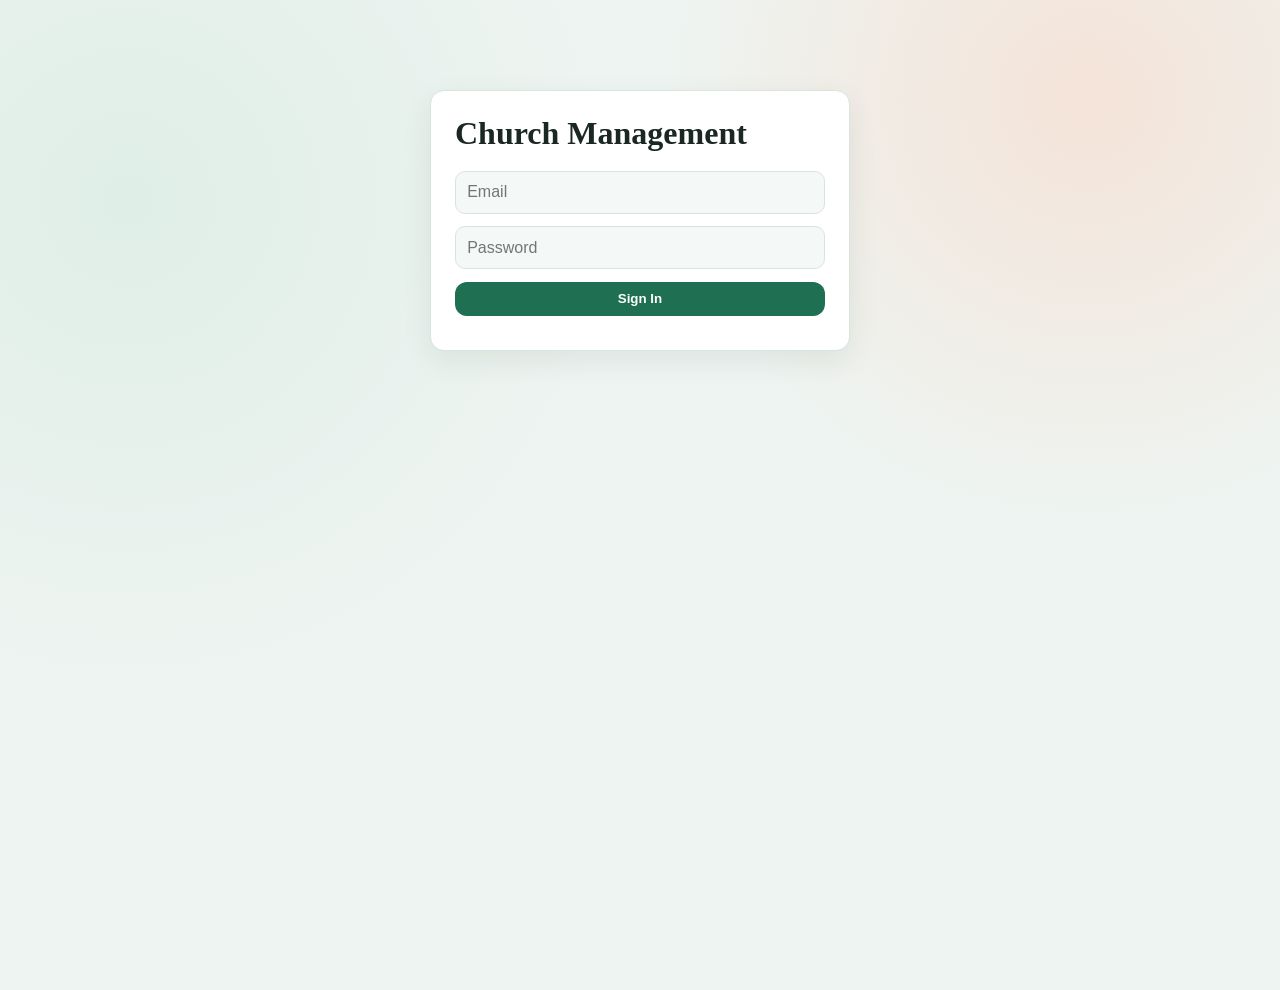
<file: index.html>
﻿<!DOCTYPE html>
<html lang="en">
<head>
  <meta charset="UTF-8" />
  <meta name="viewport" content="width=device-width, initial-scale=1.0" />
  <title>Church Management System</title>
  <link rel="preconnect" href="https://fonts.googleapis.com" />
  <link rel="preconnect" href="https://fonts.gstatic.com" crossorigin />
  <link href="https://fonts.googleapis.com/css2?family=Manrope:wght@400;500;600;700;800&family=DM+Serif+Display:ital@0;1&display=swap" rel="stylesheet" />
  <link rel="stylesheet" href="style.css" />
</head>
<body>
  <a class="skip-link" href="#mainContent">Skip to main content</a>
  <div class="app-shell">
    <aside class="sidebar" id="sidebar">
      <div class="brand">
        <div class="brand-mark">C</div>
        <div>
          <p class="brand-title">ChurchFlow</p>
          <p class="brand-subtitle">Management System</p>
        </div>
      </div>

      <nav class="menu" aria-label="Main navigation">
        <button class="menu-item active" data-view="dashboard">Dashboard</button>
        <button class="menu-item" data-view="members">Members</button>
        <button class="menu-item" data-view="attendance">Attendance</button>
        <button class="menu-item" data-view="events">Events</button>
        <button class="menu-item" data-view="donations">Donations</button>
        <button class="menu-item" data-view="volunteers">Volunteers</button>
        <button class="menu-item" data-view="communication">Communication</button>
        <button class="menu-item" data-view="reports">Reports</button>
        <button class="menu-item" data-view="settings">Settings</button>
      </nav>

      <div class="sidebar-foot">
        <p>Grace Church</p>
        <small>FY 2026 Planning Mode</small>
      </div>
    </aside>

    <main class="main-area" id="mainContent" tabindex="-1">
      <header class="topbar">
        <div class="topbar-left">
          <button class="icon-btn" id="menuToggle" aria-label="Toggle navigation">Menu</button>
          <div>
            <h1 id="viewTitle" tabindex="-1">Dashboard</h1>
            <p id="viewSubtitle">Overview of church health and ministry activity</p>
          </div>
        </div>

        <div class="topbar-right">
          <span class="badge" id="dataSourceBadge">Data: Mock</span>
          <label class="search-wrap">
            <span>Search</span>
            <input type="search" id="globalSearch" placeholder="Find member, event, or note..." />
          </label>
          <button class="primary-btn" id="addRecordBtn">+ Add Record</button>
        </div>
      </header>

      <section class="content-view active" data-view="dashboard">
        <div class="panel-head dashboard-toolbar">
          <p class="muted-note" id="dashboardStatus" role="status" aria-live="polite"></p>
          <button type="button" class="icon-btn" id="dashboardRefreshBtn">Refresh Dashboard</button>
        </div>
        <p class="muted-note dashboard-panel-status" id="kpiGridStatus" role="status" aria-live="polite" hidden></p>
        <button type="button" class="icon-btn dashboard-retry" data-dashboard-retry="kpis" hidden>Retry</button>
        <div class="kpi-grid" id="kpiGrid"></div>

        <div class="two-col">
          <article class="panel">
            <div class="panel-head">
              <h2>Weekly Attendance Trend</h2>
              <span class="badge" id="attendanceRangeLabel">Last 12 Weeks</span>
            </div>
            <p class="muted-note dashboard-panel-status" id="attendanceSparklineStatus" role="status" aria-live="polite" hidden></p>
            <button type="button" class="icon-btn dashboard-retry" data-dashboard-retry="attendanceTrend" hidden>Retry</button>
            <div class="sparkline" id="attendanceSparkline" role="img" aria-label="Attendance trend chart"></div>
          </article>

          <article class="panel">
            <div class="panel-head">
              <h2>Upcoming Events</h2>
              <span class="badge">Upcoming</span>
            </div>
            <p class="muted-note dashboard-panel-status" id="upcomingEventsStatus" role="status" aria-live="polite" hidden></p>
            <button type="button" class="icon-btn dashboard-retry" data-dashboard-retry="upcomingEvents" hidden>Retry</button>
            <ul class="list" id="upcomingEvents"></ul>
          </article>
        </div>

        <article class="panel">
          <div class="panel-head">
            <h2>Prayer & Care Alerts</h2>
            <span class="badge warning">Needs Follow-up</span>
          </div>
          <p class="muted-note dashboard-panel-status" id="careAlertsStatus" role="status" aria-live="polite" hidden></p>
          <button type="button" class="icon-btn dashboard-retry" data-dashboard-retry="careAlerts" hidden>Retry</button>
          <div class="cards" id="careAlerts"></div>
        </article>
        <div class="two-col">
          <article class="panel">
            <div class="panel-head">
              <h2>Recent Donations</h2>
              <span class="badge">Latest 5 records</span>
            </div>
            <p class="muted-note dashboard-panel-status" id="recentDonationsStatus" role="status" aria-live="polite" hidden></p>
            <button type="button" class="icon-btn dashboard-retry" data-dashboard-retry="donations" hidden>Retry</button>
            <ul class="list" id="recentDonations"></ul>
          </article>
          <article class="panel">
            <div class="panel-head">
              <h2>Volunteer Requests</h2>
              <span class="badge">Requests &amp; Updates</span>
            </div>
            <p class="muted-note dashboard-panel-status" id="dashboardVolunteersStatus" role="status" aria-live="polite" hidden></p>
            <button type="button" class="icon-btn dashboard-retry" data-dashboard-retry="volunteers" hidden>Retry</button>
            <ul class="list" id="dashboardVolunteers"></ul>
          </article>
        </div>
      </section>

      <section class="content-view" data-view="members">
        <article class="panel">
          <div class="panel-head">
            <h2>Member Directory</h2>
            <span class="badge">Live Filter</span>
          </div>
          <form class="crud-form" id="memberForm">
            <input type="hidden" id="memberId" />
            <input type="text" id="memberName" autocomplete="name" placeholder="Full name" required maxlength="255" />
            <input
    type="email"
    id="memberEmail" autocomplete="email"
    placeholder="Email"
    required maxlength="255" />
            <select id="memberStatus" aria-label="Member status" required>
              <option value="active">Active</option>
              <option value="new">New</option>
              <option value="inactive">Inactive</option>
            </select>
            <input type="text" id="memberMinistry" placeholder="Ministry" required maxlength="255" />
            <input type="text" id="memberGroup" placeholder="Small group" required maxlength="255" />
            <input type="text" id="memberLastAttended" placeholder="Last attended (e.g., Feb 9)" required maxlength="255" />
            <button type="submit" class="primary-btn" id="memberSubmitBtn">Save Member</button>
            <button type="button" class="icon-btn" id="memberCancelBtn">Cancel</button>
          </form>
          <div class="toolbar">
            <input type="text" id="memberSearch" aria-label="Search members" placeholder="Search by name, ministry, status" maxlength="255" />
            <select id="memberStatusFilter" aria-label="Filter members by status">
              <option value="all">All Statuses</option>
              <option value="active">Active</option>
              <option value="new">New</option>
              <option value="inactive">Inactive</option>
            </select>
          </div>
          <p class="result-count" id="memberResultCount" role="status" aria-live="polite"></p>
          <p class="table-scroll-hint">Scroll horizontally to see all columns.</p>
          <div class="table-wrap" tabindex="0" role="region" aria-label="Member directory table">
            <table id="memberTable">
              <caption class="sr-only">Member directory</caption>
              <thead>
                <tr>
                  <th scope="col">Name</th>
                  <th scope="col">Status</th>
                  <th scope="col">Ministry</th>
                  <th scope="col">Small Group</th>
                  <th scope="col">Last Attended</th>
                  <th scope="col">Actions</th>
                </tr>
              </thead>
              <tbody id="memberTableBody"></tbody>
            </table>
          </div>
        </article>
      </section>

      <section class="content-view" data-view="attendance">
        <article class="panel">
          <div class="panel-head">
            <h2>Attendance Check-In</h2>
            <span class="badge">Service-Based</span>
          </div>
          <div class="cards" id="attendanceCards"></div>
        </article>
      </section>

      <section class="content-view" data-view="events">
        <article class="panel">
          <div class="panel-head">
            <h2>Event Management</h2>
            <span class="badge">Calendar + Capacity</span>
          </div>
          <form class="crud-form" id="eventForm">
            <input type="hidden" id="eventId" />
            <input type="text" id="eventName" placeholder="Event name" required maxlength="255" />
            <input type="text" id="eventOwner" placeholder="Owner ministry" required maxlength="255" />
            <input type="number" id="eventProgress" placeholder="Progress %" min="0" max="100" required />
            <input type="text" id="eventDate" placeholder="Date label (e.g., Mar 10)" required maxlength="255" />
            <input type="number" id="eventSeatsTaken" placeholder="Seats taken" min="0" required />
            <input type="number" id="eventSeatsTotal" placeholder="Seats total" min="0" required />
            <label class="checkline">
              <input type="checkbox" id="eventUpcoming" />
              Upcoming
            </label>
            <button type="submit" class="primary-btn" id="eventSubmitBtn">Save Event</button>
            <button type="button" class="icon-btn" id="eventCancelBtn">Cancel</button>
          </form>
          <p class="muted-note" id="eventStatus" role="status" aria-live="polite"></p>
          <button type="button" class="icon-btn" id="eventRefreshBtn">Refresh Events</button>
          <div class="cards" id="eventCards" aria-busy="false"></div>
        </article>
      </section>

      <section class="content-view" data-view="donations">
        <article class="panel">
          <div class="panel-head">
            <h2>Giving Overview</h2>
            <span class="badge success">Year to Date</span>
          </div>
          <form class="crud-form" id="donationForm">
            <input type="hidden" id="donationId" />
            <input type="text" id="donationDonor" placeholder="Donor name" required maxlength="255" />
            <input type="text" id="donationFund" placeholder="Fund name" required maxlength="255" />
            <input type="number" id="donationAmount" placeholder="Amount (R)" min="0.01" step="0.01" required />
            <input type="text" id="donationDate" placeholder="Date label (e.g., Feb 9)" required maxlength="255" />
            <button type="submit" class="primary-btn" id="donationSubmitBtn">Save Donation</button>
            <button type="button" class="icon-btn" id="donationCancelBtn">Cancel</button>
          </form>
          <div class="toolbar">
            <input type="search" id="donationSearch" aria-label="Search donations" placeholder="Search by donor, fund, or date" />
          </div>
          <p class="result-count" id="donationResultCount" role="status" aria-live="polite"></p>
          <div class="split-grid">
            <div id="fundProgress"></div>
            <div class="donation-table-section">
              <p class="table-scroll-hint">Scroll horizontally to see all columns.</p>
              <div class="table-wrap compact" tabindex="0" role="region" aria-label="Donation records table">
                <table id="donationTable">
                  <caption class="sr-only">Donation records</caption>
                  <thead>
                    <tr>
                      <th scope="col">Donor</th>
                      <th scope="col">Fund</th>
                      <th scope="col">Amount</th>
                      <th scope="col">Date</th>
                      <th scope="col">Actions</th>
                    </tr>
                  </thead>
                  <tbody id="donationTableBody"></tbody>
                </table>
              </div>
            </div>
          </div>
        </article>
      </section>

      <section class="content-view" data-view="volunteers">
        <article class="panel">
          <div class="panel-head">
            <h2>Volunteer Scheduling</h2>
            <span class="badge">Rota Health</span>
          </div>
          <form class="crud-form" id="volunteerForm">
            <input type="hidden" id="volunteerId" />
            <input type="text" id="volunteerMessage" placeholder="Volunteer update message" required maxlength="255" />
            <button type="submit" class="primary-btn" id="volunteerSubmitBtn">Save Volunteer Update</button>
            <button type="button" class="icon-btn" id="volunteerCancelBtn">Cancel</button>
          </form>
          <ul class="list" id="volunteerList"></ul>
        </article>
      </section>

      <section class="content-view" data-view="communication">
        <article class="panel">
          <div class="panel-head">
            <h2>Communication Center</h2>
            <span class="badge">Email + SMS</span>
          </div>
          <form class="crud-form" id="communicationForm">
            <input type="hidden" id="communicationId" />
            <input type="text" id="communicationChannel" placeholder="Channel name" required maxlength="255" />
            <input type="text" id="communicationAudience" placeholder="Audience" required maxlength="255" />
            <input type="text" id="communicationStatus" placeholder="Status" required maxlength="255" />
            <button type="submit" class="primary-btn" id="communicationSubmitBtn">Save Communication</button>
            <button type="button" class="icon-btn" id="communicationCancelBtn">Cancel</button>
          </form>
          <div class="cards" id="communicationCards"></div>
        </article>
      </section>

      <section class="content-view" data-view="reports">
        <article class="panel">
          <div class="panel-head">
            <h2>Reports Snapshot</h2>
            <span class="badge">Board Ready</span>
          </div>
          <div class="cards" id="reportCards"></div>
        </article>
      </section>

      <section class="content-view" data-view="settings">
        <article class="panel">
          <div class="panel-head">
            <h2>System Settings</h2>
            <span class="badge">Configuration</span>
          </div>
          <form class="settings-grid">
            <label>
              Church Name
              <input type="text" value="Grace Church" maxlength="255" />
            </label>
            <label>
              Main Contact Email
              <input type="email" value="office@gracechurch.org" maxlength="255" />
            </label>
            <label>
              Default Service Day
              <select>
                <option>Sunday</option>
                <option>Saturday</option>
                <option>Friday</option>
              </select>
            </label>
            <label>
              Time Zone
              <select>
                <option>Africa/Johannesburg</option>
                <option>Africa/Cape Town</option>
                <option>Africa/Pretoria</option>
              </select>
            </label>
            <label class="api-field">
              API Base URL
              <input type="url" id="apiBaseUrl" placeholder="https://church-management-system-1-65xs.onrender.com/api"/>
            </label>
            <div class="settings-actions">
              <button type="button" class="primary-btn" id="saveSettingsBtn">Save Settings</button>
              <button type="button" class="icon-btn" id="syncNowBtn">Sync Now</button>
            </div>
          </form>
          <p class="muted-note" id="apiStatusText" role="status" aria-live="polite">API not connected yet. Mock data is active.</p>
        </article>
      </section>
    </main>
  </div>

  <script type="module" src="js/app.js"></script>
<div id="toastRegion" class="toast-region" aria-live="polite" aria-relevant="additions" aria-label="Notifications"></div>
</body>
</html>
</file>
<file: style.css>
﻿:root {
  --bg: #eef4f1;
  --surface: #ffffff;
  --surface-soft: #f4f8f6;
  --ink: #1b2723;
  --muted: #5d6d67;
  --brand: #1f6f52;
  --brand-soft: #daf0e6;
  --accent: #ba5d2a;
  --ok: #1f8b4c;
  --warn: #c18a05;
  --line: #d8e4de;
  --radius: 14px;
  --shadow: 0 10px 30px rgba(21, 45, 36, 0.08);
}

* {
  box-sizing: border-box;
}

body {
  margin: 0;
  font-family: "Manrope", sans-serif;
  color: var(--ink);
  background:
    radial-gradient(circle at 10% 20%, #dfeee7 0%, transparent 35%),
    radial-gradient(circle at 85% 10%, #f4e3d8 0%, transparent 30%),
    var(--bg);
}

h1,
h2,
p {
  margin: 0;
}

.app-shell {
  min-height: 100vh;
  display: grid;
  grid-template-columns: 280px 1fr;
}

.sidebar {
  background: linear-gradient(160deg, #10352a 0%, #1f6f52 100%);
  color: #ecf7f2;
  padding: 1.25rem;
  display: flex;
  flex-direction: column;
  gap: 1rem;
  border-right: 1px solid rgba(255, 255, 255, 0.2);
}

.brand {
  display: flex;
  align-items: center;
  gap: 0.8rem;
  padding: 0.4rem;
}

.brand-mark {
  height: 44px;
  width: 44px;
  border-radius: 12px;
  background: rgba(255, 255, 255, 0.16);
  display: grid;
  place-items: center;
  font-weight: 800;
}

.brand-title {
  font-family: "DM Serif Display", serif;
  font-size: 1.15rem;
}

.brand-subtitle {
  font-size: 0.78rem;
  opacity: 0.86;
}

.menu {
  display: grid;
  gap: 0.45rem;
}

.menu-item {
  border: 0;
  border-radius: 12px;
  background: transparent;
  color: #e5f3ed;
  text-align: left;
  padding: 0.72rem 0.85rem;
  font-weight: 600;
  cursor: pointer;
}

.menu-item:hover,
.menu-item.active {
  background: rgba(255, 255, 255, 0.14);
}

.sidebar-foot {
  margin-top: auto;
  font-size: 0.85rem;
  opacity: 0.9;
}

.main-area {
  padding: 1.2rem;
}

.topbar {
  display: flex;
  justify-content: space-between;
  gap: 1rem;
  align-items: center;
  margin-bottom: 1rem;
}

.topbar-left {
  display: flex;
  gap: 0.8rem;
  align-items: center;
}

#viewTitle {
  font-size: 1.6rem;
  font-family: "DM Serif Display", serif;
}

#viewSubtitle {
  color: var(--muted);
  font-size: 0.9rem;
}

.topbar-right {
  display: flex;
  gap: 0.7rem;
  align-items: center;
}

.icon-btn,
.primary-btn {
  border: 0;
  border-radius: 12px;
  padding: 0.62rem 0.85rem;
  font-weight: 700;
  cursor: pointer;
}

.icon-btn {
  background: var(--surface-soft);
}

.primary-btn {
  background: var(--brand);
  color: #fff;
}

.search-wrap {
  background: var(--surface);
  border: 1px solid var(--line);
  border-radius: 12px;
  padding: 0.3rem 0.6rem;
  display: flex;
  align-items: center;
  gap: 0.45rem;
  color: var(--muted);
}

.search-wrap input,
.toolbar input,
.toolbar select,
.settings-grid input,
.settings-grid select {
  border: 0;
  outline: none;
  background: transparent;
  font: inherit;
  color: inherit;
}

.content-view {
  display: none;
  animation: fade 0.24s ease;
}

.content-view.active {
  display: block;
}

@keyframes fade {
  from {
    opacity: 0;
    transform: translateY(5px);
  }
  to {
    opacity: 1;
    transform: translateY(0);
  }
}

.kpi-grid {
  display: grid;
  grid-template-columns: repeat(4, minmax(170px, 1fr));
  gap: 0.8rem;
  margin-bottom: 0.8rem;
}

.kpi {
  background: var(--surface);
  border: 1px solid var(--line);
  border-radius: var(--radius);
  box-shadow: var(--shadow);
  padding: 0.85rem;
}

.kpi p {
  color: var(--muted);
  font-size: 0.85rem;
}

.kpi h3 {
  margin-top: 0.35rem;
  font-size: 1.45rem;
}

.two-col {
  display: grid;
  grid-template-columns: 2fr 1fr;
  gap: 0.8rem;
}

.panel {
  background: var(--surface);
  border: 1px solid var(--line);
  border-radius: var(--radius);
  box-shadow: var(--shadow);
  padding: 1rem;
  margin-top: 0.8rem;
}

.panel-head {
  display: flex;
  justify-content: space-between;
  align-items: center;
  margin-bottom: 0.75rem;
}

.panel-head h2 {
  font-size: 1.02rem;
}

.badge {
  font-size: 0.72rem;
  background: var(--surface-soft);
  border: 1px solid var(--line);
  color: var(--muted);
  border-radius: 999px;
  padding: 0.25rem 0.55rem;
  font-weight: 700;
}

.badge.warning {
  color: #8c5c00;
  background: #fff6de;
  border-color: #ffe1a0;
}

.badge.success {
  color: #0e6c39;
  background: #dbf4e5;
  border-color: #9ad8b4;
}

#dataSourceBadge[data-source="api"] {
  color: #0e6c39;
  background: #dbf4e5;
  border-color: #9ad8b4;
}

#dataSourceBadge[data-source="mixed"] {
  color: #8c5c00;
  background: #fff6de;
  border-color: #ffe1a0;
}

.sparkline {
  display: grid;
  grid-template-columns: repeat(12, 1fr);
  align-items: end;
  gap: 0.25rem;
  height: 170px;
}

.sparkline div {
  border-radius: 7px 7px 0 0;
  background: linear-gradient(180deg, #2f9b73, #1f6f52);
}

.list {
  list-style: none;
  padding: 0;
  margin: 0;
  display: grid;
  gap: 0.55rem;
}

.list li,
.cards article {
  border: 1px solid var(--line);
  border-radius: 12px;
  background: var(--surface-soft);
  padding: 0.72rem;
}

.cards {
  display: grid;
  grid-template-columns: repeat(auto-fit, minmax(210px, 1fr));
  gap: 0.65rem;
}

.toolbar {
  display: flex;
  gap: 0.55rem;
  margin-bottom: 0.75rem;
}

.crud-form {
  display: grid;
  grid-template-columns: repeat(4, minmax(140px, 1fr));
  gap: 0.45rem;
  margin-bottom: 0.75rem;
}

.crud-form input,
.crud-form select {
  border: 1px solid var(--line);
  border-radius: 10px;
  background: var(--surface-soft);
  padding: 0.5rem 0.6rem;
  font: inherit;
}

.crud-form .primary-btn,
.crud-form .icon-btn {
  align-self: stretch;
}

.checkline {
  display: flex;
  align-items: center;
  gap: 0.35rem;
  font-size: 0.88rem;
}

.action-btn {
  border: 1px solid var(--line);
  background: #fff;
  border-radius: 8px;
  padding: 0.3rem 0.45rem;
  font-size: 0.76rem;
  font-weight: 700;
  cursor: pointer;
}

.action-btn.delete {
  color: #9a2f2f;
  border-color: #e7b7b7;
  background: #fff5f5;
}

.toolbar input,
.toolbar select {
  border: 1px solid var(--line);
  border-radius: 10px;
  background: var(--surface-soft);
  padding: 0.5rem 0.6rem;
}

.table-wrap {
  overflow-x: auto;
}

table {
  width: 100%;
  border-collapse: collapse;
}

th,
td {
  text-align: left;
  padding: 0.55rem;
  border-bottom: 1px solid var(--line);
  font-size: 0.9rem;
}

th {
  font-size: 0.74rem;
  text-transform: uppercase;
  letter-spacing: 0.05em;
  color: var(--muted);
}

.split-grid {
  display: grid;
  grid-template-columns: 1fr 1.5fr;
  gap: 0.8rem;
}

.fund-row {
  margin-bottom: 0.8rem;
}

.fund-row .meta {
  display: flex;
  justify-content: space-between;
  font-size: 0.85rem;
  margin-bottom: 0.24rem;
}

.bar {
  height: 10px;
  border-radius: 999px;
  background: #dcebe4;
  overflow: hidden;
}

.bar span {
  display: block;
  height: 100%;
  background: linear-gradient(90deg, #2c916a, #57b888);
}

.settings-grid {
  display: grid;
  grid-template-columns: repeat(2, minmax(200px, 1fr));
  gap: 0.8rem;
}

.settings-grid label {
  display: grid;
  gap: 0.35rem;
  font-size: 0.9rem;
}

.settings-grid input,
.settings-grid select {
  border: 1px solid var(--line);
  border-radius: 10px;
  background: var(--surface-soft);
  padding: 0.5rem 0.6rem;
}

.api-field {
  grid-column: 1 / -1;
}

.settings-actions {
  display: flex;
  gap: 0.5rem;
  align-items: end;
}

.muted-note {
  margin-top: 0.8rem;
  color: var(--muted);
  font-size: 0.85rem;
}

#menuToggle {
  display: none;
}

@media (max-width: 980px) {
  .app-shell {
    grid-template-columns: 1fr;
  }

  .sidebar {
    position: fixed;
    left: -100%;
    top: 0;
    bottom: 0;
    z-index: 20;
    width: 260px;
    transition: left 0.24s ease;
  }

  .sidebar.show {
    left: 0;
  }

  .main-area {
    padding: 1rem;
  }

  .topbar {
    flex-direction: column;
    align-items: flex-start;
  }

  .topbar-right {
    width: 100%;
    flex-wrap: wrap;
  }

  .kpi-grid {
    grid-template-columns: repeat(2, minmax(120px, 1fr));
  }

  .two-col,
  .split-grid,
  .settings-grid,
  .crud-form {
    grid-template-columns: 1fr;
  }

  .settings-actions {
    flex-wrap: wrap;
  }

  #menuToggle {
    display: inline-block;
  }
}

/* Dashboard feedback uses the existing palette and panel layout. */
.dashboard-toolbar {
  gap: 0.75rem;
  flex-wrap: wrap;
}

.dashboard-panel-status:not([hidden]),
.dashboard-retry:not([hidden]) {
  margin-bottom: 0.65rem;
}

.dashboard-panel-status[data-state="error"] {
  color: var(--accent);
}

#dashboardRefreshBtn:disabled {
  opacity: 0.65;
  cursor: wait;
}

/* Shared interaction states extend the existing ChurchFlow palette. */
.sr-only {
  position: absolute;
  width: 1px;
  height: 1px;
  padding: 0;
  margin: -1px;
  overflow: hidden;
  clip-path: inset(50%);
  white-space: nowrap;
  border: 0;
}
.skip-link {
  position: fixed;
  top: -5rem;
  left: 1rem;
  z-index: 100;
  background: var(--surface);
  color: var(--brand);
  padding: 0.8rem;
  border-radius: 8px;
}
.skip-link:focus { top: 1rem; }
body :is(button, a, input, select, textarea, [tabindex]):focus-visible {
  outline: 3px solid var(--brand);
  outline-offset: 3px;
}
.search-wrap:focus-within { box-shadow: 0 0 0 2px var(--brand); }
button:disabled { cursor: not-allowed; opacity: 0.65; }
.is-loading::before,
.dashboard-panel-status[data-state="loading"]::before {
  content: "";
  display: inline-block;
  width: 0.85em;
  height: 0.85em;
  margin-right: 0.5em;
  border: 2px solid currentColor;
  border-right-color: transparent;
  border-radius: 50%;
  vertical-align: -0.1em;
  animation: spin 0.7s linear infinite;
}
@keyframes spin { to { transform: rotate(360deg); } }
.form-feedback, .collection-status, .result-count {
  font-size: 0.85rem;
  color: var(--muted);
  margin: 0.6rem 0;
  overflow-wrap: anywhere;
}
.form-feedback[data-state="error"], #loginError { color: #9a2f2f; }
.form-feedback[data-state="success"] { color: var(--brand); }
input[aria-invalid="true"], select[aria-invalid="true"] { border-color: #9a2f2f; box-shadow: 0 0 0 1px #9a2f2f; }
.empty-state, .empty-row td { padding: 1.1rem; color: var(--muted); text-align: center; }
.toast-region {
  position: fixed;
  right: 1rem;
  bottom: 1rem;
  z-index: 50;
  width: min(390px, calc(100vw - 2rem));
  max-height: 50vh;
  overflow-y: auto;
  display: grid;
  gap: 0.6rem;
  pointer-events: none;
}
.toast {
  display: flex;
  gap: 0.8rem;
  align-items: start;
  padding: 0.85rem 1rem;
  background: var(--surface);
  color: var(--ink);
  border: 1px solid var(--line);
  border-left: 4px solid var(--brand);
  border-radius: 12px;
  box-shadow: var(--shadow);
  pointer-events: auto;
  font-size: 0.9rem;
  overflow-wrap: anywhere;
}
.toast p { flex: 1; }
.toast-error { border-left-color: #9a2f2f; }
.toast-warning { border-left-color: var(--warn); }
.toast-dismiss { border: 0; background: transparent; color: var(--muted); padding: 0 0.4rem; font-size: 1.4rem; cursor: pointer; }
.app-shell { grid-template-columns: 280px minmax(0, 1fr); }
.main-area, .panel, .two-col > *, .split-grid > * { min-width: 0; }
.crud-form :is(input, select), .settings-grid :is(input, select), .search-wrap input { min-width: 0; max-width: 100%; }
.panel-head { gap: 0.6rem; }
.panel :is(p, strong, td), .kpi h3 { overflow-wrap: anywhere; }
.toolbar { flex-wrap: wrap; align-items: center; }
.toolbar input { flex: 1; min-width: 160px; }
.table-wrap { max-height: 28rem; max-width: 100%; overflow: auto; scrollbar-gutter: stable; }
.table-wrap table { min-width: 580px; }
.table-wrap th { position: sticky; top: 0; z-index: 1; background: var(--surface); }
.table-wrap tbody tr:hover, .table-wrap tbody tr:focus-within { background: var(--surface-soft); }
.table-wrap td:last-child { white-space: nowrap; }
.table-sort { border: 0; background: transparent; color: inherit; font: inherit; text-transform: inherit; letter-spacing: inherit; padding: 0.3rem 0; cursor: pointer; text-align: left; }
th[aria-sort="ascending"] .table-sort::after { content: " ↑"; }
th[aria-sort="descending"] .table-sort::after { content: " ↓"; }
#donationTable :is(th, td):nth-child(3) { text-align: right; font-variant-numeric: tabular-nums; }
@media (max-width: 1180px) and (min-width: 981px) {
  .topbar { flex-wrap: wrap; }
  .kpi-grid { grid-template-columns: repeat(2, minmax(0, 1fr)); }
  .crud-form { grid-template-columns: repeat(2, minmax(0, 1fr)); }
}
@media (max-width: 980px) {
  .app-shell { grid-template-columns: minmax(0, 1fr); }
  .sidebar { overflow-y: auto; }
  .action-btn, .icon-btn, .primary-btn, .menu-item, .toast-dismiss { min-height: 44px; }
  .search-wrap { max-width: 100%; }
  .toolbar { align-items: stretch; }
  .toolbar input { width: 100%; }
  .cards { grid-template-columns: minmax(0, 1fr); }
}
@media (prefers-reduced-motion: reduce) {
  *, *::before, *::after { animation: none !important; transition: none !important; scroll-behavior: auto !important; }
}
.login-card {
  width: min(420px, calc(100% - 2rem));
  margin: clamp(2rem, 10vh, 6rem) auto;
  padding: 1.5rem;
  border: 1px solid var(--line);
  border-radius: var(--radius);
  background: var(--surface);
  box-shadow: var(--shadow);
}
.login-card h1 { font-family: "DM Serif Display", serif; margin: 0 0 1.2rem; }
#loginForm { display: grid; gap: 0.8rem; }
#loginForm input { width: 100%; min-width: 0; padding: 0.7rem; border: 1px solid var(--line); border-radius: 10px; background: var(--surface-soft); font: inherit; }
@media (max-width: 980px) {
  .crud-form :is(input:not([type=checkbox]), select), .toolbar :is(input, select), #loginForm input { min-height: 44px; }
}
body { min-height: 100vh; }
.table-sort::after { content: " ↕"; color: var(--muted); }
.table-scroll-hint { display: none; }
.donation-table-section { min-width: 0; }
@media (max-width: 980px) {
  .table-scroll-hint { display: block; font-size: 0.8rem; color: var(--muted); margin: 0.5rem 0; }
}
</file>
